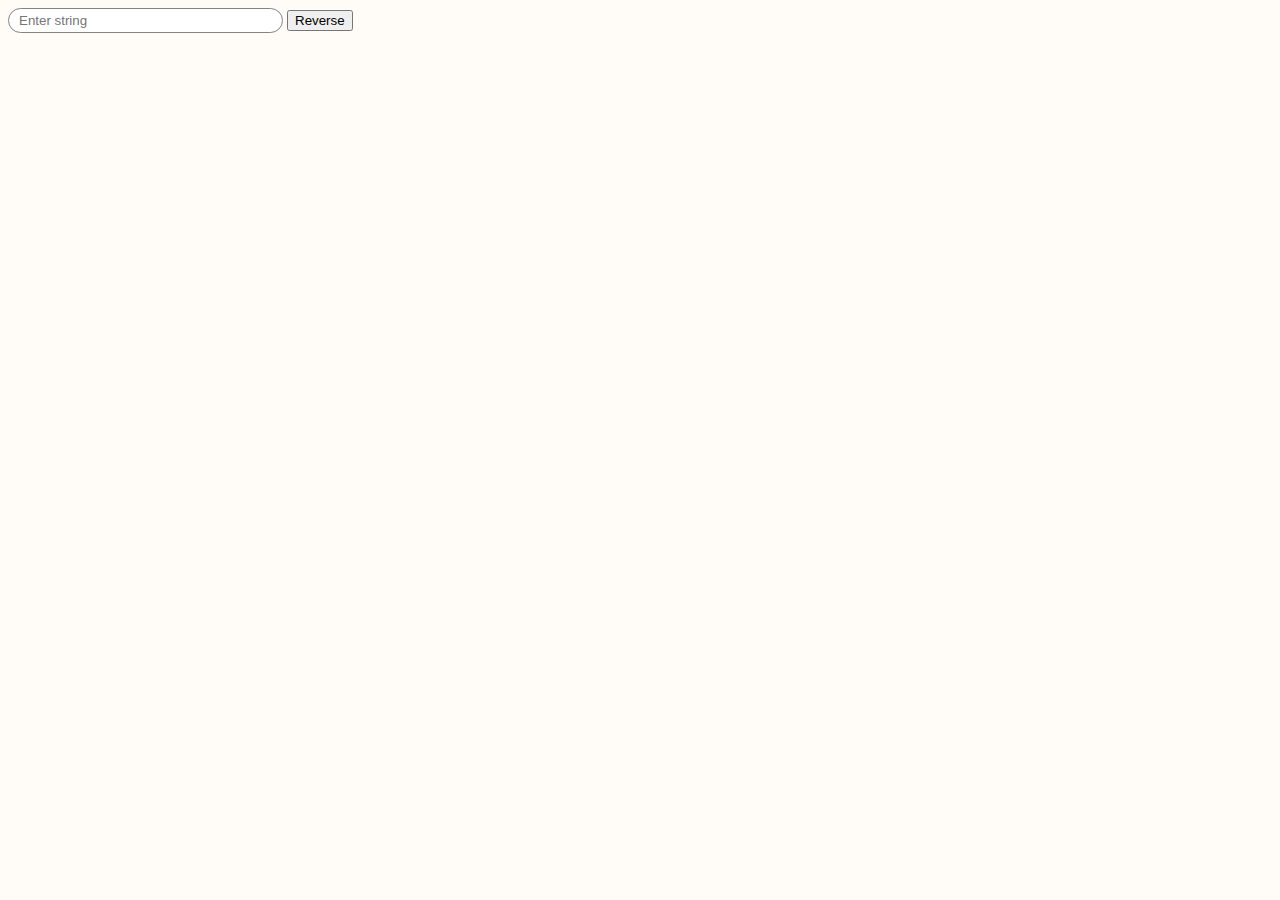
<file: stringReverse/index.html>
<html>
  <link rel="stylesheet" type="text/css" href="reverse.css">
  <title>String Reverse Practice!</title>
  <head/>
  <body>
    <div class="container">
      <input id="input" type="text" placeholder="Enter string"/>
      <button onclick="reverse()">Reverse</button>
    </div>
  </body>

  <script src="reverse.js"></script>
</html>
</file>
<file: stringReverse/reverse.css>
body {
    background-color: #FFFBF7
}

input {
    border: 1px solid #848484;
    -webkit-border-radius: 30px;
    -moz-border-radius: 30px;
    border-radius: 30px;
    outline:0;
    height:25px;
    width: 275px;
    padding-left:10px;
    padding-right:10px;
}
</file>
